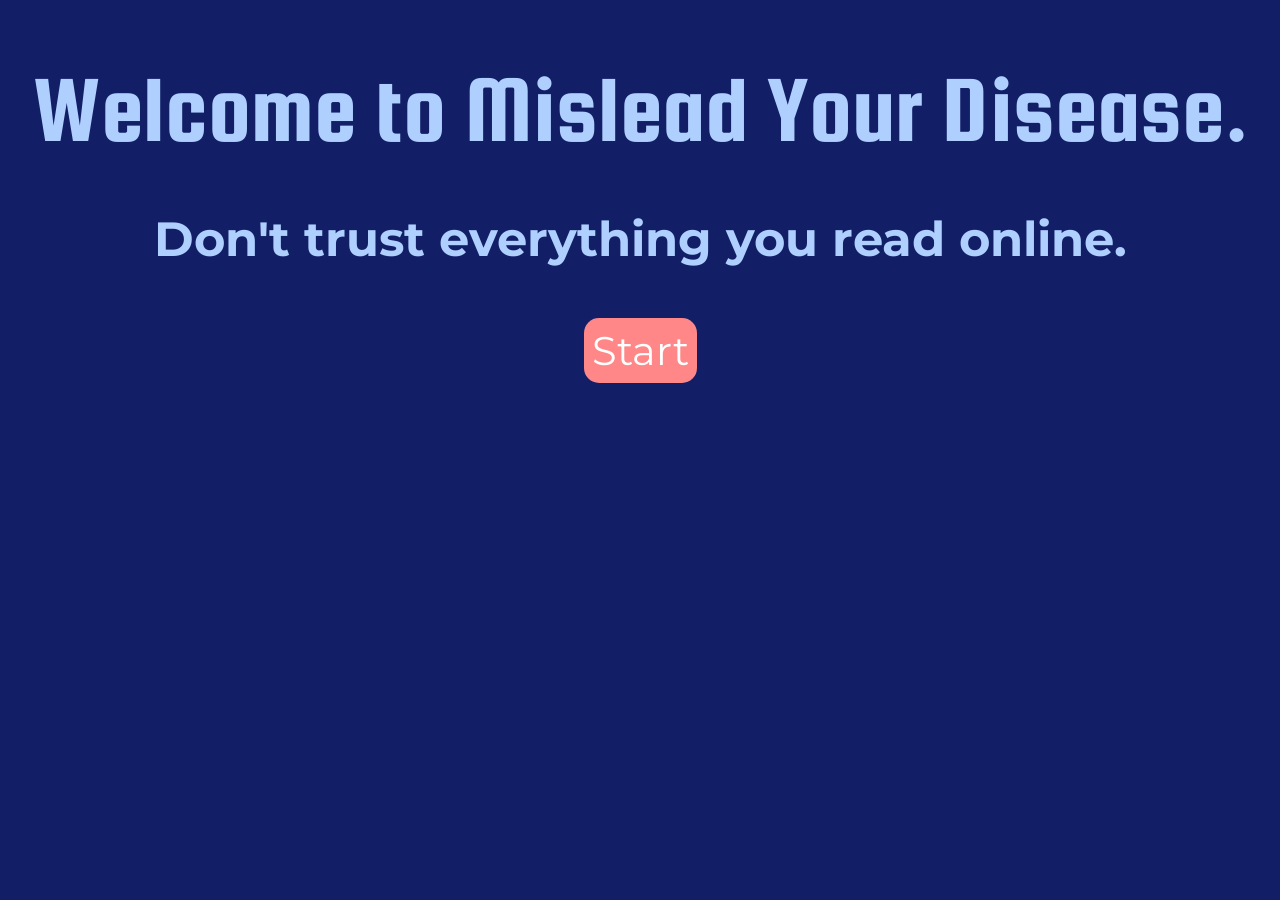
<file: index.html>
<!DOCTYPE html>
<html>
  <head>
    <title>Mislead Your Disease</title>
    <link
      href="https://fonts.googleapis.com/css?family=Squada+One&display=swap"
      rel="stylesheet"
    />
    <link
      href="https://fonts.googleapis.com/css?family=Strong&display=swap"
      rel="stylesheet"
    />
    <link
      href="https://fonts.googleapis.com/css?family=Montserrat:100"
      rel="stylesheet"
    />

    <link href="./page1.css" rel="stylesheet" />
    <title>Document</title>
  </head>
  <body>
    <div class="column">
      <div style="margin-top: 50px;" class="style1">
        Welcome to Mislead Your Disease.
      </div>
      <div style="margin-top: 50px;" class="style3">
        Don't trust everything you read online.
      </div>
      <a style="margin-top: 50px;" class="button" href="/page2.html">Start</a>
    </div>
  </body>
</html>
</file>
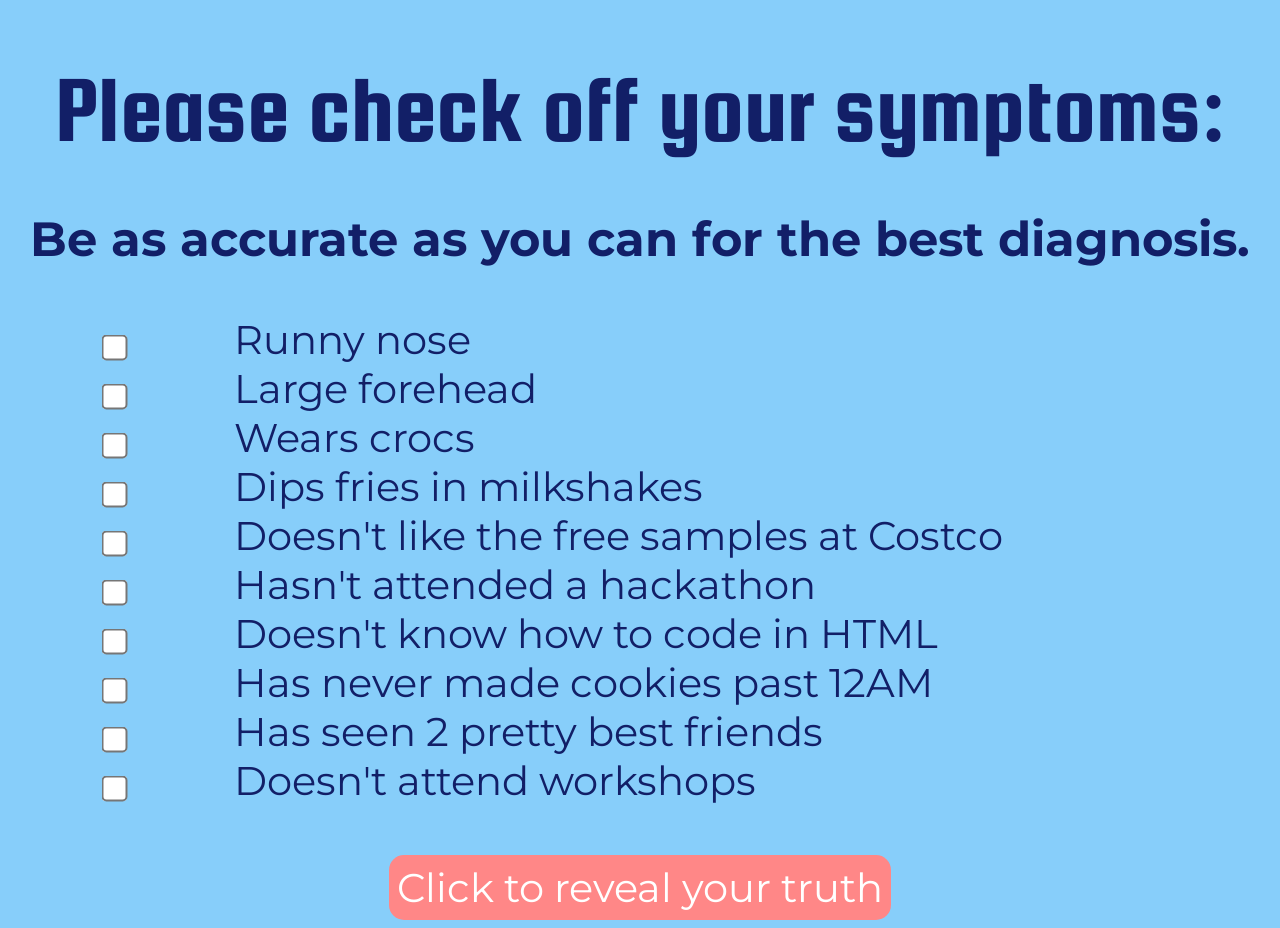
<file: page2.html>
<!DOCTYPE html>
<html>
  <title>Your Symptoms</title>
   <head>
      <link
         href="https://fonts.googleapis.com/css?family=Squada+One&display=swap"
         rel="stylesheet"
         />
      <link
         href="https://fonts.googleapis.com/css?family=Strong&display=swap"
         rel="stylesheet"
         />
      <link
         href="https://fonts.googleapis.com/css?family=Montserrat:100"
         rel="stylesheet"/>
      <link href="./page1.css" rel="stylesheet" />
      <title>Checklist</title>
   </head>
   <body style="background: lightskyblue;">
      <div class="column">
         <div style="margin-top: 50px;" class="style1 darkblue">
            Please check off your symptoms:
         </div>
         <div style="margin-top:50px;" class="style3 darkblue">
            Be as accurate as you can for the best diagnosis.
         </div>
         <br />
         <div class="name"></div>
         <div>
         <input
            style="margin-left: 100px;"
            class="symptom"
            type="checkbox"
            id="symp1"
            name="symp1"
            value=""
            />
        <label style="margin-top:50px;" class="symptom" for="symp1"> Runny nose</label><br />
         </div>
        <div>
         <input
            style="margin-left: 100px;"
            class="symptom"
            type="checkbox"
            id="symp1"
            name="symp1"
            value=""
            />
         <label class="symptom" for="symp1">
         Large forehead</label
            ><br />
         </div>
        <div>
         <input
            style="margin-left: 100px;"
            class="symptom"
            type="checkbox"
            id="symp2"
            name="symp2"
            value=""
            />
         <label class="symptom" for="symp2">
         Wears crocs</label
            ><br />
         </div>
         <div>
         <input
            style="margin-left: 100px;"
            class="symptom"
            type="checkbox"
            id="symp3"
            name="symp3"
            value=""
            />
         <label class="symptom" for="symp3">
         Dips fries in milkshakes</label
            ><br />
         </div>
         <div>
         <input
            style="margin-left: 100px;"
            class="symptom"
            type="checkbox"
            id="symp4"
            name="symp4"
            value=""
            />
         <label  class="symptom" for="symp4">
         Doesn't like the free samples at Costco</label
            ><br />
         </div>
         <div>
         <input
            class="symptom"
            type="checkbox"
            id="symp5"
            name="symp5"
            value=""
            />
         <label  class="symptom" for="symp5"
            >Hasn't attended a hackathon</label
            ><br />
         </div>
         <div>
         <input class="symptom" type="checkbox" id="symp6" name="symp6" value="" />
         <label style="margin-left: 100px;" class="symptom" for="symp6"
            >Doesn't know how to code in HTML</label
            ><br />
         </div>
         <div>
         <input class="symptom" type="checkbox" id="symp7" name="symp7" value="" />
         <label style="margin-left: 100px;" class="symptom" for="symp7"
            >Has never made cookies past 12AM</label
            ><br />
         </div>
         <div>
         <input class="symptom" type="checkbox" id="symp8" name="symp8" value="" />
         <label style="margin-left: 100px;" class="symptom" for="symp8">
         Has seen 2 pretty best friends</label
            ><br />
         </div>
         <div>
         <input class="symptom" type="checkbox" id="symp9" name="symp9" value="" />
         <label style="margin-left: 100px;" class="symptom" for="symp9">
         Doesn't attend workshops</label
            ><br />
         </div>
      </div>
      <a style="margin-top: 50px;" class="button" href="/page3.html">Click to reveal your truth</a>
      </div>
      </div>
   </body>
</html>
</file>
<file: page1.css>
:root {
  --lightblue: rgb(175, 207, 255);
  --darkblue: rgb(18, 31, 103, 1);
  --lightpink: rgb(255, 135, 135);
}

body {
  background: var(--darkblue);
  display: flex;
  flex-direction: column;
  justify-content: center;
}

.style1 {
  color: var(--lightblue);
  font-family: Squada One;
  font-weight: Regular;
  font-size: 96px;
  opacity: 1;
  text-align: center;
}
.style3 {
  color: var(--lightblue);
  font-family: Montserrat;
  font-weight: bolder;
  font-size: 48px;
  opacity: 1;
  text-align: center;
}
.name {
  color: white;
}

.button {
  color: white;
  text-decoration: none;
  background: var(--lightpink);
  font-size: 40px;
  font-family: Montserrat;
  text-align: center;
  border-radius: 15px;
  padding: 8px;
  width: fit-content;
  margin: 0 auto 0 auto;
}

.column {
  display: flex;
  flex-direction: column;
  align-content: center;
  justify-content: center;
  font-size: 40px;
}

.symptom {
  color: var(--darkblue);
}

.darkblue {
  color: var(--darkblue);
}

label {
  margin-left: 100px;
  font-family: Montserrat;
}

input[type="checkbox"] {
  margin-left: 100px;
  transform: scale(2);
}

label {
  display: inline;
}

.center {
  display: block;
  margin-left: auto;
  margin-right: auto;
}
</file>
